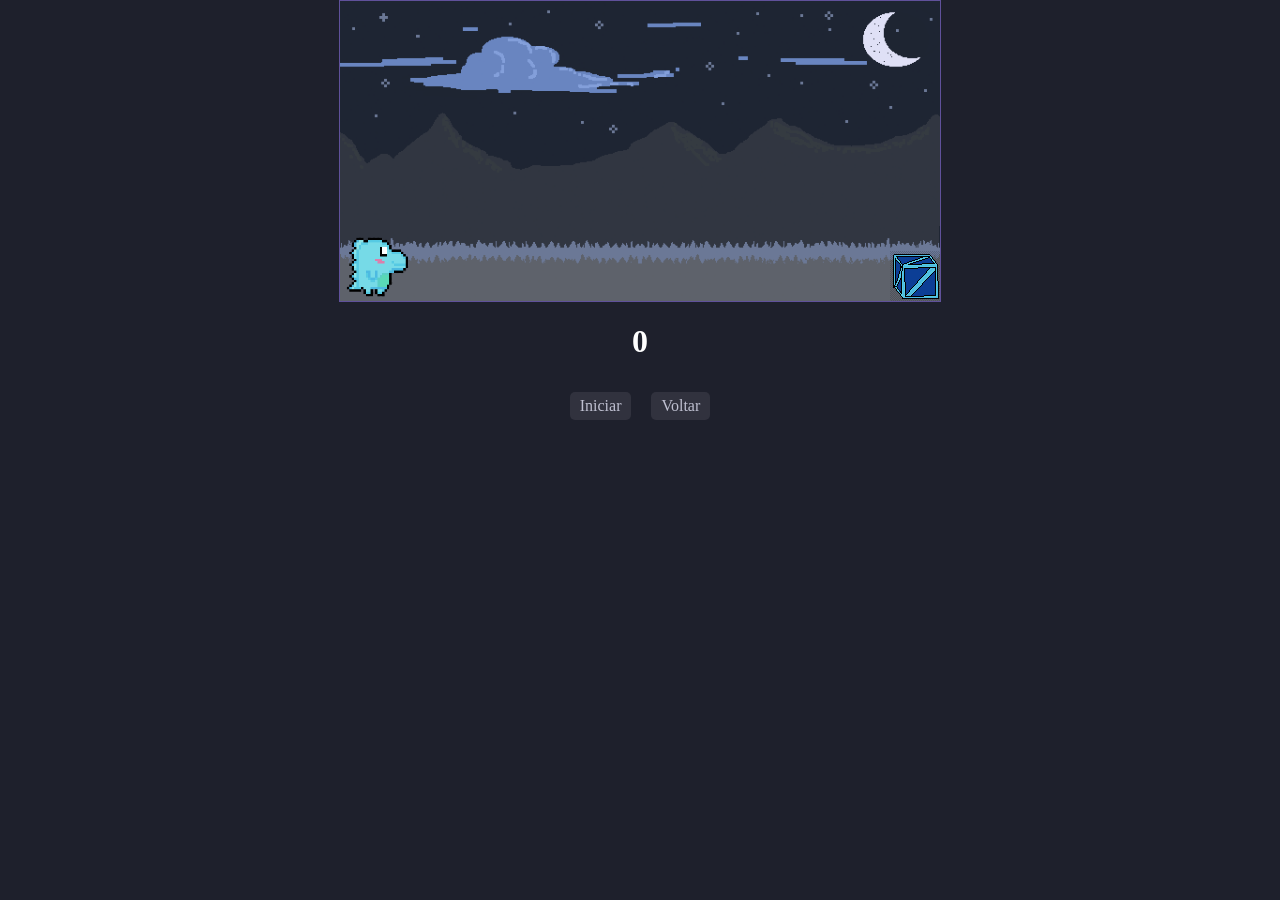
<file: src/mini-game/jogo-do-dino/index.html>
<!DOCTYPE html>
<html lang="pt-br">
<head>
    <meta charset="UTF-8">
    <meta name="viewport" content="width=device-width, initial-scale=1.0">
    <link rel="stylesheet" href="style.css">
    <title>Dino</title>
</head>
<body>
    <div id="projeto-game">
        <div id="game">
            <div id="dino"></div>
            <div id="box"></div>
        </div>
        <h1 id="score">0</h1>
        <div id="inicio">
            <button onclick="iniciar()">Iniciar</button>
            <button><a href="../../../index.html" >Voltar</a></button>
        </div>
    </div>
    <script src="script.js"></script>
</body>
</html>
</file>
<file: src/mini-game/jogo-do-dino/style.css>
:root {
    --cor1: #1e202c;
    --cor2: #31323e;
    --cor3: #60519b;
    --cor4: #bfc0d1;
}

/* impede que usuarios selecionem elementos sem quere */
#dino, #box, #score, body {
    user-select: none;
    -webkit-user-select: none;
    -webkit-tap-highlight-color: transparent;
    touch-action: manipulation;
}

body {
    background-color: var(--cor1);
    color: white;
    margin: 0 auto;
}

#score {
    text-align: center;
}

#game {
    width: 600px;
    height: 300px;
    border: 1px solid var(--cor3);
    margin: auto;
    background-image: url(image/fundo.png);
    background-size: cover;
    overflow: hidden;
    position: relative;
}

#dino {
    height: 75px;
    width: 75px;
    position: relative;
    top: 225px;
    background-image: url(image/dino-scaled.png);
    background-size: cover;
}

#box {
    height: 50px;
    width: 50px;
    position: relative;
    top: 175px;
    left: 550px;
    background-image: url(image/box.png);
    background-size: cover;
}

.box-animation {
    animation: caixa 1.33s infinite;
}

@keyframes caixa {
    0% {left: 550px;}
    100%{left: -50px;}
}

.jump-animation {
    animation: jump 0.5s;
}

@keyframes jump {
    0% {top: 225px;}
    50%{top: 75px;}
    75%{top: 75px;}
    100%{top: 225px;}
}

a {
    text-decoration: none;
    color: var(--cor4);
    border-radius: 10px;
    transition: 0.3s;
}

a:hover {
    color: var(--cor2);
}

button {
    margin: 10px;
    background-color: var(--cor2);
    color: var(--cor4);
    border: none;
    padding: 5px 10px;
    border-radius: 5px;
    cursor: pointer;
    font-family: inherit;
    font-size: 1em;
    transition: 0.3s;
}

button:hover {
    background-color: var(--cor3);
    color: var(--cor4);
}

#inicio {
    display: flex;
    justify-content: center;
    align-items: center;
}

@media (max-width: 600px) {
    @media (max-width: 600px) {
    #game, #score, #inicio {
        zoom: 0.64;
        margin-top: 50px;
    }
    button {
        padding: 15px;
        width: 200px;
    }
}
}
</file>
